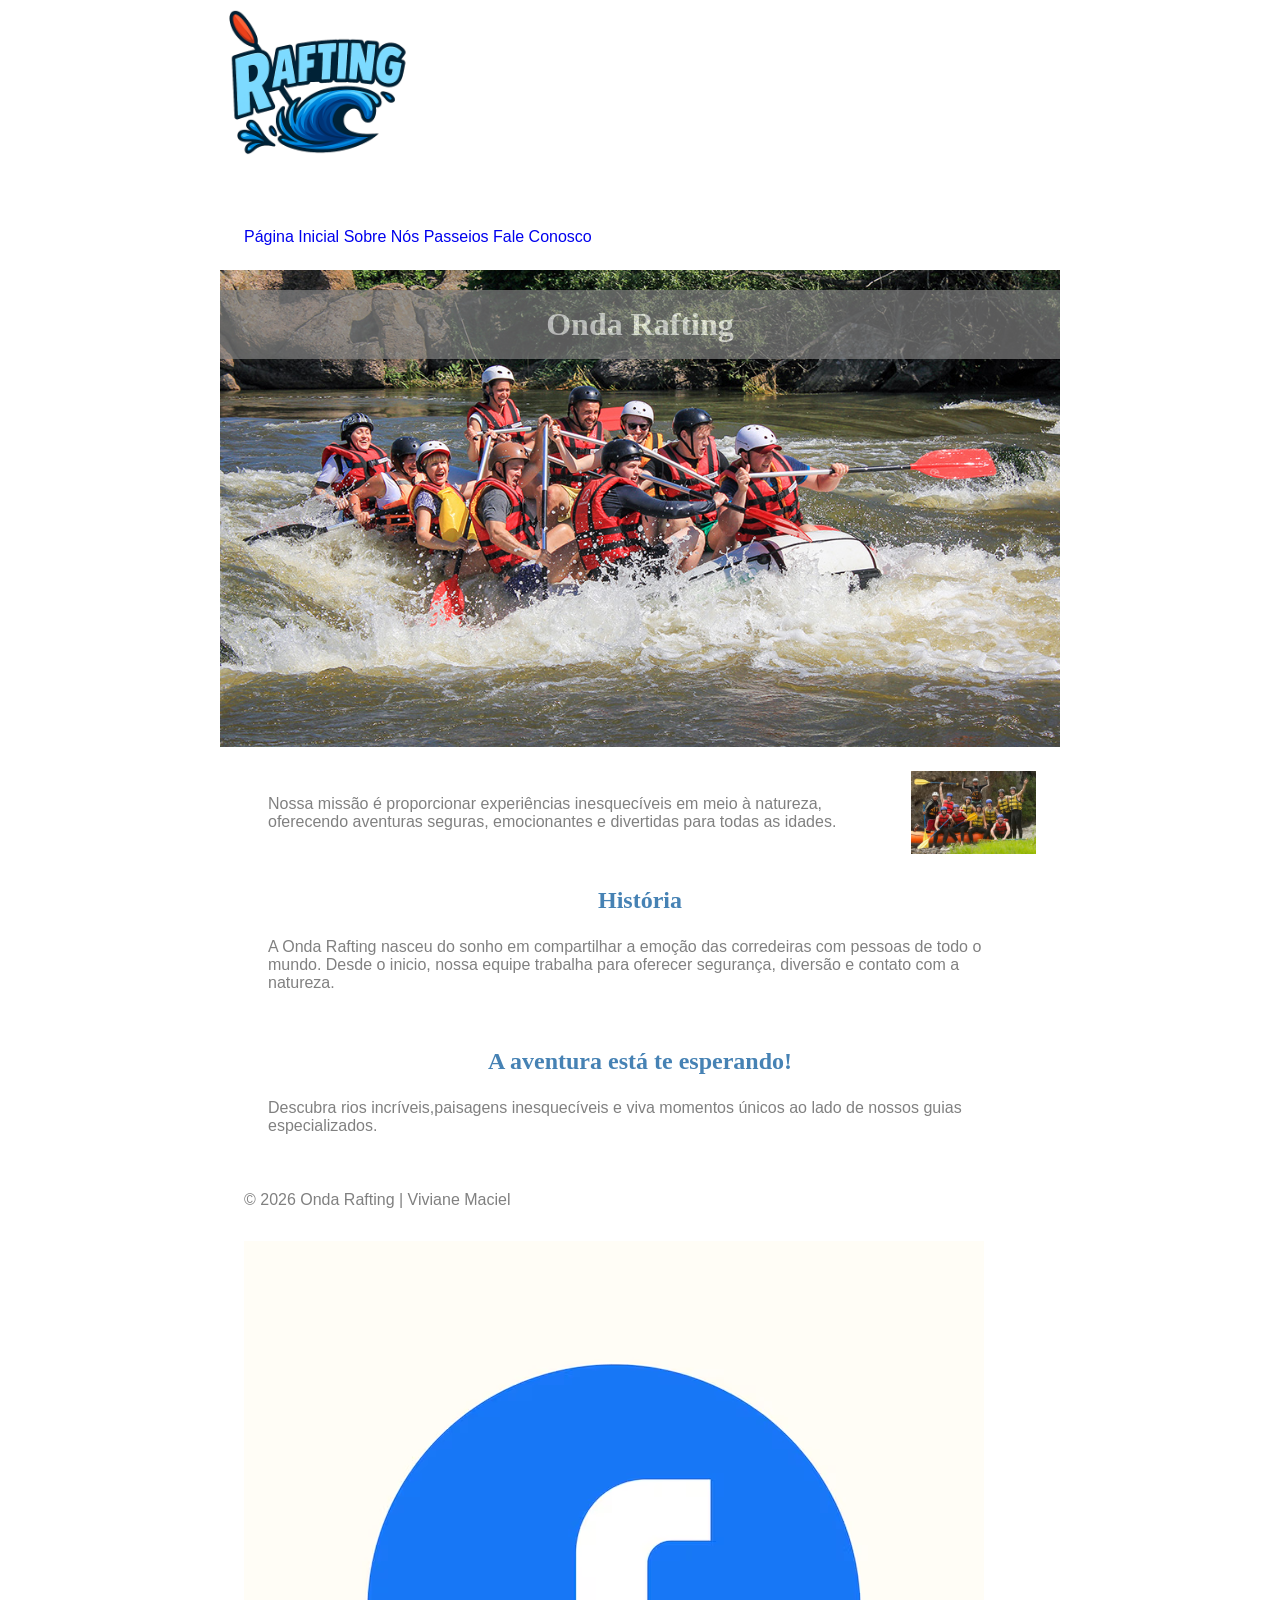
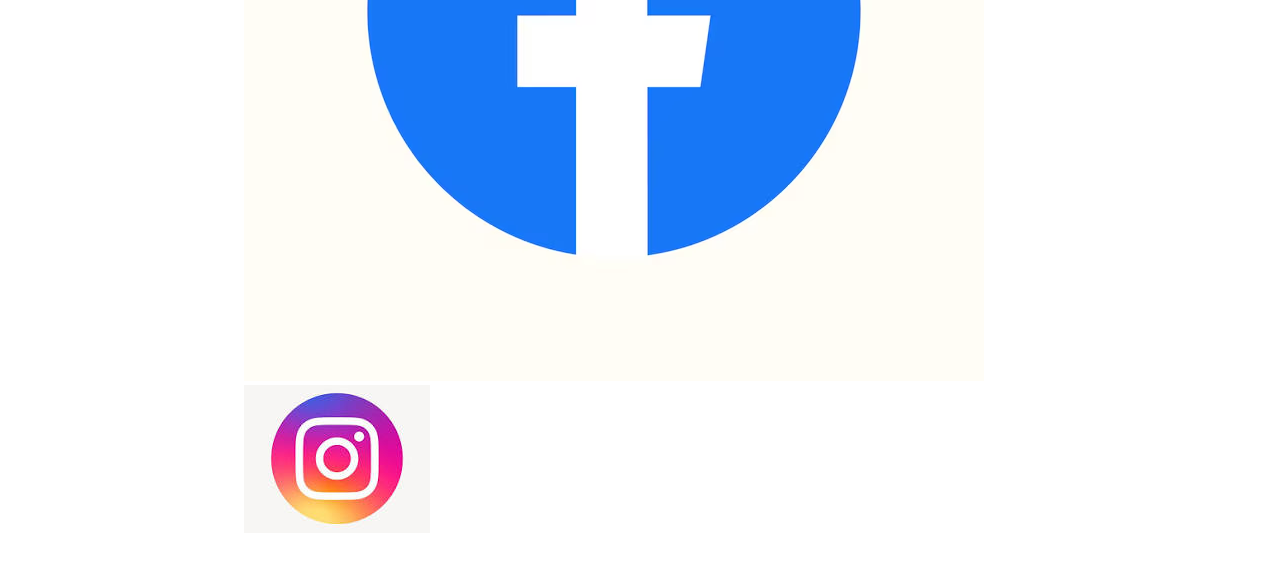
<file: wwr/sobre.html>
<!DOCTYPE html>

<html lang="pt-BR">

<head>


    <meta charset="UTF-8">
    <meta name="viewport" content="width=device-width, initial-scale=1.0">


    <meta name="description"
      content="Conheça mais sobre a empresa Onda Rafting, nossa missão, história e compromisso em oferecer aventuras inesquecíveis.">
    <meta name="author" content="Viviane Maciel Tavares Silva">

    <title> Sobre Nós|Onda Rafting </title>

    <link rel="stylesheet" href="estilos/raftings.css">

</head>

<body>
    <header>
        <img src="imagens/logo.png" alt="Logo da Onda Rafting" width="200">
        <nav>
            <a href="index.html">Página Inicial</a>
            <a href="sobre.html">Sobre Nós</a>
            <a href="passeios.html">Passeios</a>
            <a href="contato.html">Fale Conosco</a>
        </nav>
    </header>

    <main>

        <div class="hero">
            <img src="imagens/cliente.jpg" alt="Rafting nas corredeiras">

            <h1>Onda Rafting</h1>

            <article>
                <img src="imagens/hero.jpg" alt="Cliente Feliz">

                <p>
                    Nossa missão é proporcionar experiências inesquecíveis em meio
                    à natureza, oferecendo aventuras seguras, emocionantes e divertidas
                    para todas as idades.
                </p>

            </article>
        </div>

        <section>
            <h2>História</h2>
            <p>
                A Onda Rafting nasceu do sonho em compartilhar a emoção das corredeiras com
                pessoas
                de todo o mundo. Desde o inicio, nossa equipe trabalha para oferecer segurança,
                diversão e contato com a natureza.
            </p>
        </section>

        <section>
            <h2>A aventura está te esperando!</h2>
            <p>
                Descubra rios incríveis,paisagens inesquecíveis e viva momentos
                únicos ao lado de nossos guias especializados.
            </p>
        </section>

    </main>

    <footer>
        <p>
            &copy; 2026 Onda Rafting | Viviane Maciel
        </p>

        <nav class="socialmedia">
            <a href="https://facebook.com">
                <img src="imagens/facebook.png" alt="Facebook">
            </a>

            <a href="https://instagram.com">
                <img src="imagens/instagram2.png" alt="Instagram">
            </a>
        </nav>
    </footer>
</body>

</html>
</file>
<file: wwr/estilos/raftings.css>
:root {
    --primary-color: steelblue;
    --secondary-color: #f4a261;
    --accent1-color: gray;
    --accent2-color: #e9c46a;
    --heading-font: "Times New Roman", "Georgia", serif;
    --body-font: Arial, Helvetica, sans-serif;
}

* {
    margin: 0;
    padding: 0;
    box-sizing: border-box;
}

body {
    font-family: var(--body-font);
    color: var(--accent1-color);
}

header,
main,
footer {
    width: 840px;
    margin: 0 auto;
}

h1,
h2 {
    font-family: var(--heading-font);
    color: var(--primary-color);
    text-align: center;
}

nav,
p,
section,
article {
    margin: 16px;
    padding: 8px;
}

.socialmedia a {
    text-decoration: none;
}

.hero {
    position: relative;

}

.hero img {
    display: block;
    width: 100%;
    height: auto;
}

h1 {
    position: absolute;
    top: 20px;
    width: 100%;
    padding: 16px;
    text-align: center;
    opacity: 0.7;
    background-color: var(--accent1-color);
    color: #fff;
}

.hero article img {
    display: block;
    float: right;
    width: 125px;
    height: auto;
    margin-left: 15px;
}

footer a {
    text-decoration: none;
}

nav a {
    text-decoration: none;

}
</file>
